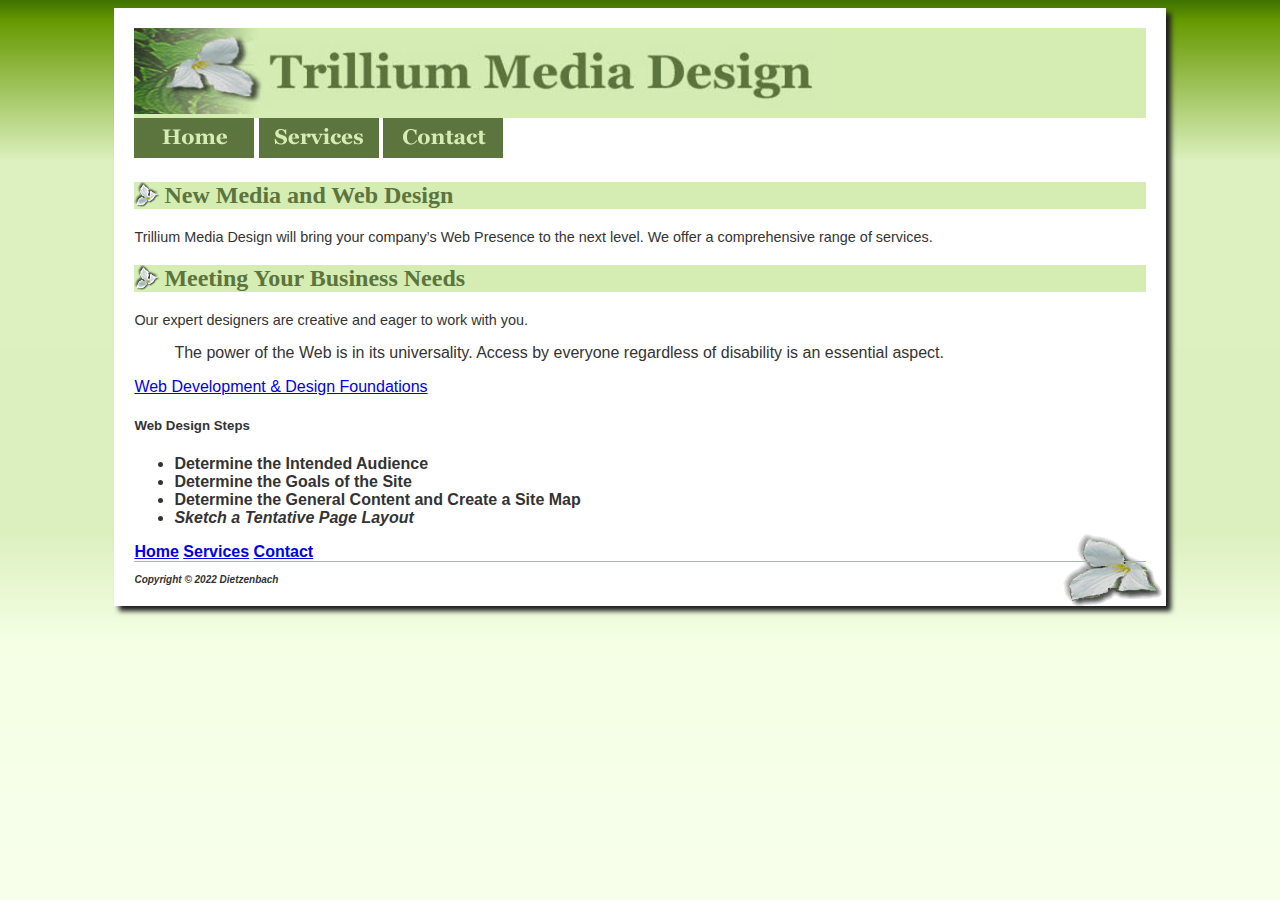
<file: index.html>
<!DOCTYPE html>
<html lang="en">

	<head>
		<title>Dietzenbach Chapter 4 InClass Notes</title>
		<meta charset="utf-8">
		<link rel="icon" href="favicon.ico" type="image/x-con">
		<link rel="stylesheet" href="style.css">
	</head>

    <body>
			<div id="container">
        <!-- Structural Elements - header, nav, main, footer -->
        <header>
					<img src="trilliumbanner.jpg" usemap="#image_map">
					<map name="image_map">
  				<area alt="NWMSU" title="NWMSU" href="http://www.nwmissouri.edu" coords="3,-14,129,66" shape="rect">
					</map>
        </header>
        <nav>
            <!-- Anchor tags - specifies hyperlink reference to a file. Relative Links - link to pages on own site. -->
						<a href="index.html"><img src="home.gif" alt="Home" width="120" height="40"></a>
						<a href="services.html"><img src="services.gif" alt="Services" width="120" height="40"></a>
						<a href="contact.html"><img src="contact.gif" alt="Contact" width="120" height="40"></a>
        </nav>
        <main>
            <h2>New Media and Web Design</h2>
            <p>Trillium Media Design will bring your company&rsquo;s Web Presence to the next level. We offer a comprehensive range of services.</p>

            <h2>Meeting Your Business Needs</h2>
            <p>Our expert designers are creative and eager to work with you.</p>

            <!--Indents a block of text for special emphasis -->
            <blockquote>The power of the Web is in its universality. Access by everyone regardless of disability is an essential aspect.</blockquote>

            <!--Absolute Link - link to a different website. -->
            <a href="http://webdevfoundations.net">Web Development &amp; Design Foundations</a>

            <h5>Web Design Steps</h5>
            <ul>
                <li>Determine the Intended Audience</li>
                <li><strong>Determine the Goals of the Site</strong></li>
                <li>Determine the General Content and Create a Site Map</li>
                <li><em>Sketch a Tentative Page Layout</em></li>
            </ul>

        </main>
				<nav>
						<!-- Anchor tags - specifies hyperlink reference to a file. Relative Links - link to pages on own site. -->
						<a href="index.html">Home</a>
						<a href="services.html">Services</a>
						<a href="contact.html">Contact</a>
				</nav>
        <footer>
            <small><strong>Copyright &copy; 2022 Dietzenbach</strong></small>
        </footer>
		</div>
    </body>
</html>
</file>
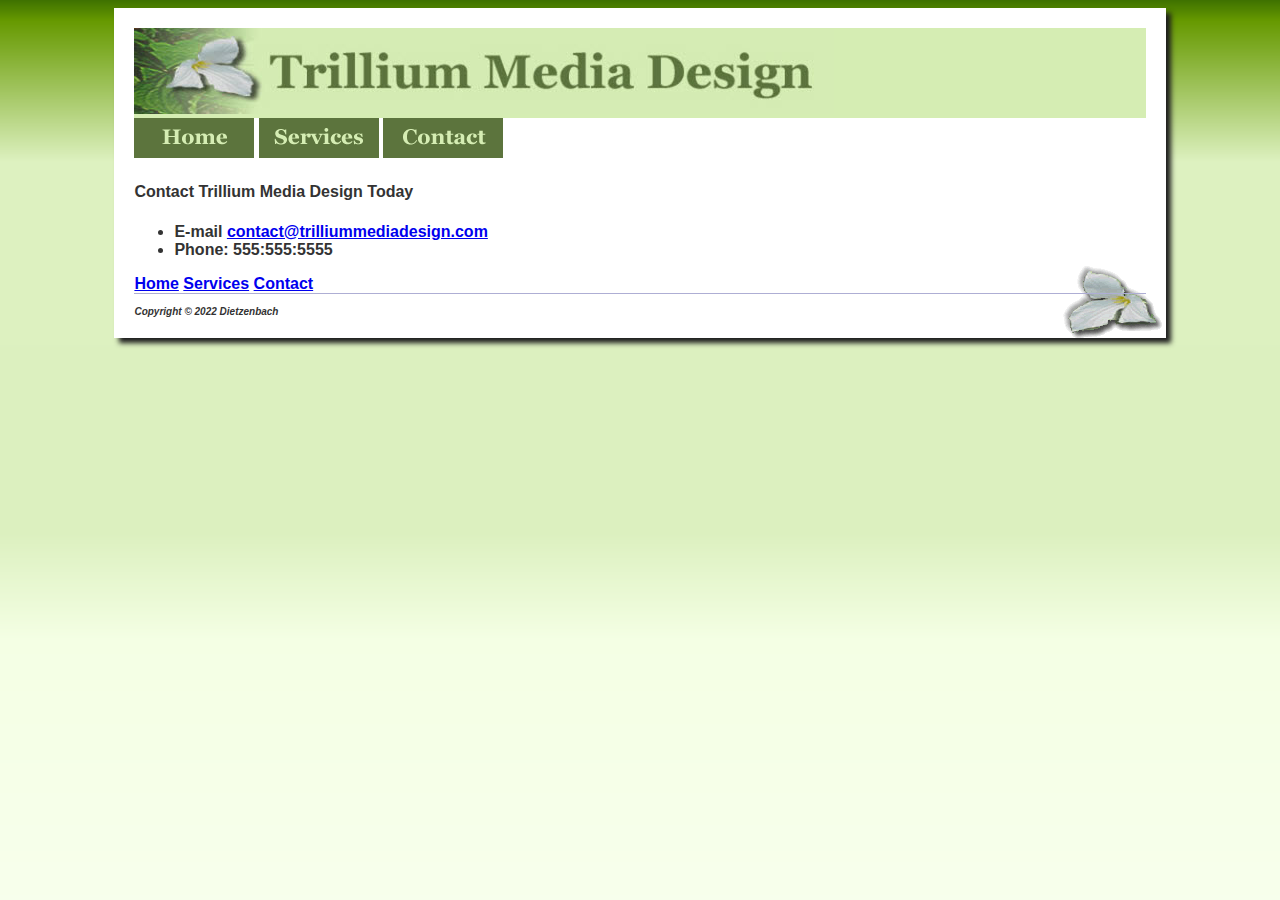
<file: contact.html>
<!DOCTYPE html>
<html lang="en">
	<head>
		<title>Dietzenbach Chapter 4 InClass Notes</title>
		<meta charset="utf-8">
		<link rel="icon" href="favicon.ico" type="image/x-con">
		<link rel="stylesheet" href="style.css">
	</head>
    <body>
			<div id="container">
        <!-- Structural Elements - header, nav, main, footer -->
        <header>
					<img src="trilliumbanner.jpg" usemap="#image_map">
					<map name="image_map">
					<area alt="NWMSU" title="NWMSU" href="http://www.nwmissouri.edu" coords="3,-14,129,66" shape="rect">
					</map>
        </header>
        <nav>
            <!-- Anchor tags - specifies hyperlink reference to a file. Relative Links - link to pages on own site. -->
						<a href="index.html"><img src="home.gif" alt="Home" width="120" height="40"></a>
						<a href="services.html"><img src="services.gif" alt="Services" width="120" height="40"></a>
						<a href="contact.html"><img src="contact.gif" alt="Contact" width="120" height="40"></a>
        </nav>
        <main>
            <h4>Contact Trillium Media Design Today</h4>
            <ul>
                <li>E-mail <a href="mailto:contact@trilliummediadesgin.com">contact@trilliummediadesign.com</a></li>
                <li>Phone: 555:555:5555</li>

            </ul>
        </main>
				<nav>
						<!-- Anchor tags - specifies hyperlink reference to a file. Relative Links - link to pages on own site. -->
						<a href="index.html">Home</a>
						<a href="services.html">Services</a>
						<a href="contact.html">Contact</a>
				</nav>
        <footer>
            <small><strong>Copyright &copy; 2022 Dietzenbach</strong></small>
        </footer>
		</div>
    </body>
</html>
</file>
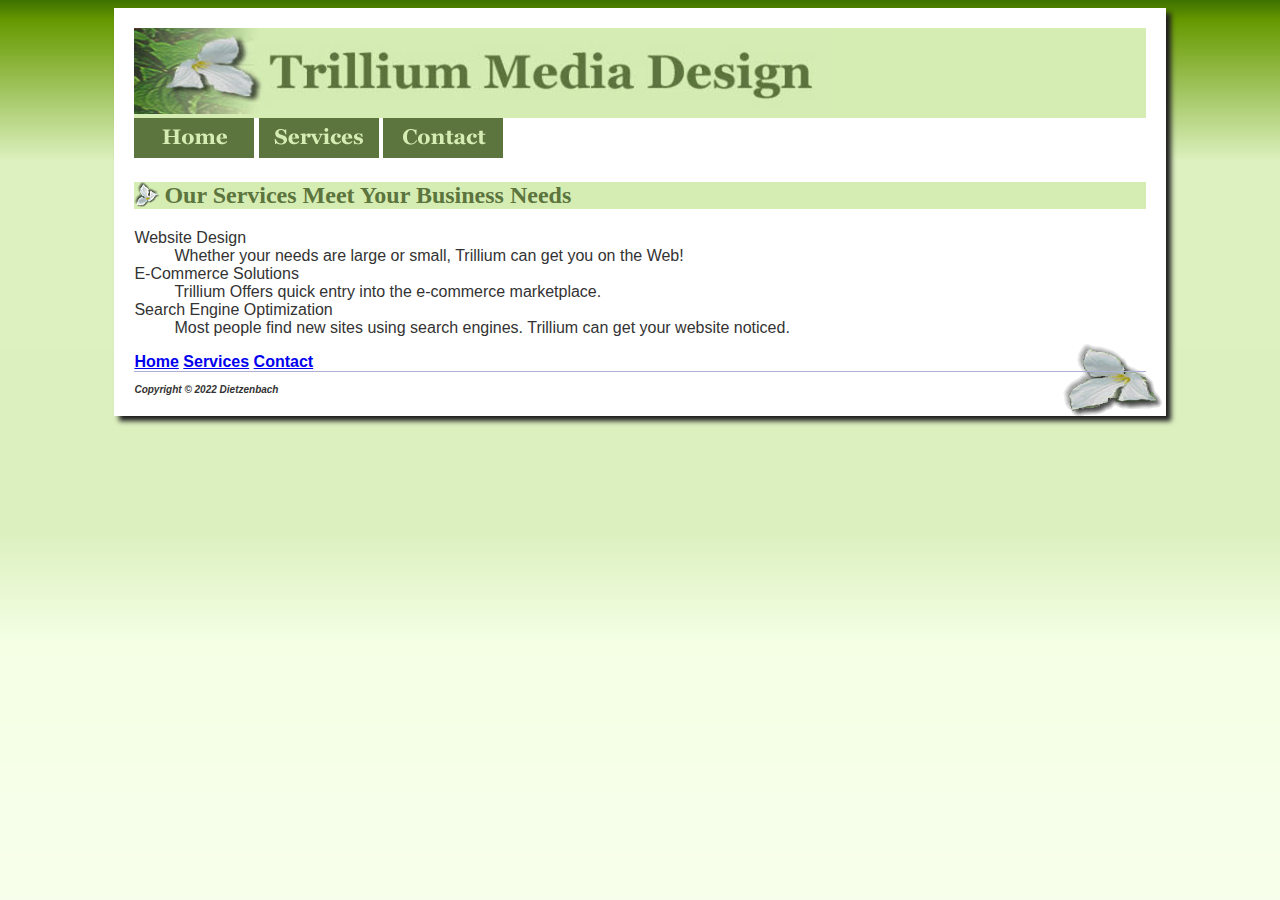
<file: services.html>
<!DOCTYPE html>
<html lang="en">
	<head>
		<title>Dietzenbach Chapter 4 InClass Notes</title>
		<meta charset="utf-8">
		<link rel="icon" href="favicon.ico" type="image/x-con">
		<link rel="stylesheet" href="style.css">
	</head>
    <body>
			<div id="container">
        <!-- Structural Elements - header, nav, main, footer -->
        <header>
					<img src="trilliumbanner.jpg" usemap="#image_map">
					<map name="image_map">
					<area alt="NWMSU" title="NWMSU" href="http://www.nwmissouri.edu" coords="3,-14,129,66" shape="rect">
					</map>
        </header>
        <nav>
            <!-- Anchor tags - specifies hyperlink reference to a file. Relative Links - link to pages on own site. -->
						<a href="index.html"><img src="home.gif" alt="Home" width="120" height="40"></a>
						<a href="services.html"><img src="services.gif" alt="Services" width="120" height="40"></a>
						<a href="contact.html"><img src="contact.gif" alt="Contact" width="120" height="40"></a>
        </nav>
        <main>
            <h2>Our Services Meet Your Business Needs</h2>
            <!-- Description List -->
            <dl>
                <dt>Website Design</dt>
                <dd>Whether your needs are large or small, Trillium can get you on the Web!</dd>

                <dt>E-Commerce Solutions</dt>
                <dd>Trillium Offers quick entry into the e-commerce marketplace.</dd>

                <dt>Search Engine Optimization</dt>
                <dd>Most people find new sites using search engines. Trillium can get your website noticed.</dd>

            </dl>
        </main>
				<nav>
						<!-- Anchor tags - specifies hyperlink reference to a file. Relative Links - link to pages on own site. -->
						<a href="index.html">Home</a>
						<a href="services.html">Services</a>
						<a href="contact.html">Contact</a>
				</nav>
        <footer>
            <small><strong>Copyright &copy; 2022 Dietzenbach</strong></small>
        </footer>
		</div>
    </body>
</html>
</file>
<file: style.css>
body{background-color: #f4ffe4;
color: #333333;
font-family: Arial, Verdana, sans-serif;
background-image: url(trilliumgradient.png);}

header{background-color: #d5edb3;
color: #5c743d;
font-family: Georgia, "Times New Roman", serif;}

h2{background-color: #d5edb3;
color: #5c743d;
font-family: Georgia, "Times New Roman", serif;
background-image: url(trilliumbullet.gif);
background-repeat: no-repeat;
padding-left: 30px;}

p{font-size: .90em}

ul{font-weight: bold;}

nav{font-weight: bold;}

footer{font-size: .75em;
font-style: italic;
border-top: thin solid #aeaed4;
padding-top: 10px;}

img{border-style:none;}
#container{background-color: #ffffff;
padding: 20px;
width: 80%;
margin: auto;
box-shadow: 5px 5px 5px #1e1e1e;
background: url(trilliumfoot.gif) no-repeat bottom right, #FFFFFF;}
</file>
